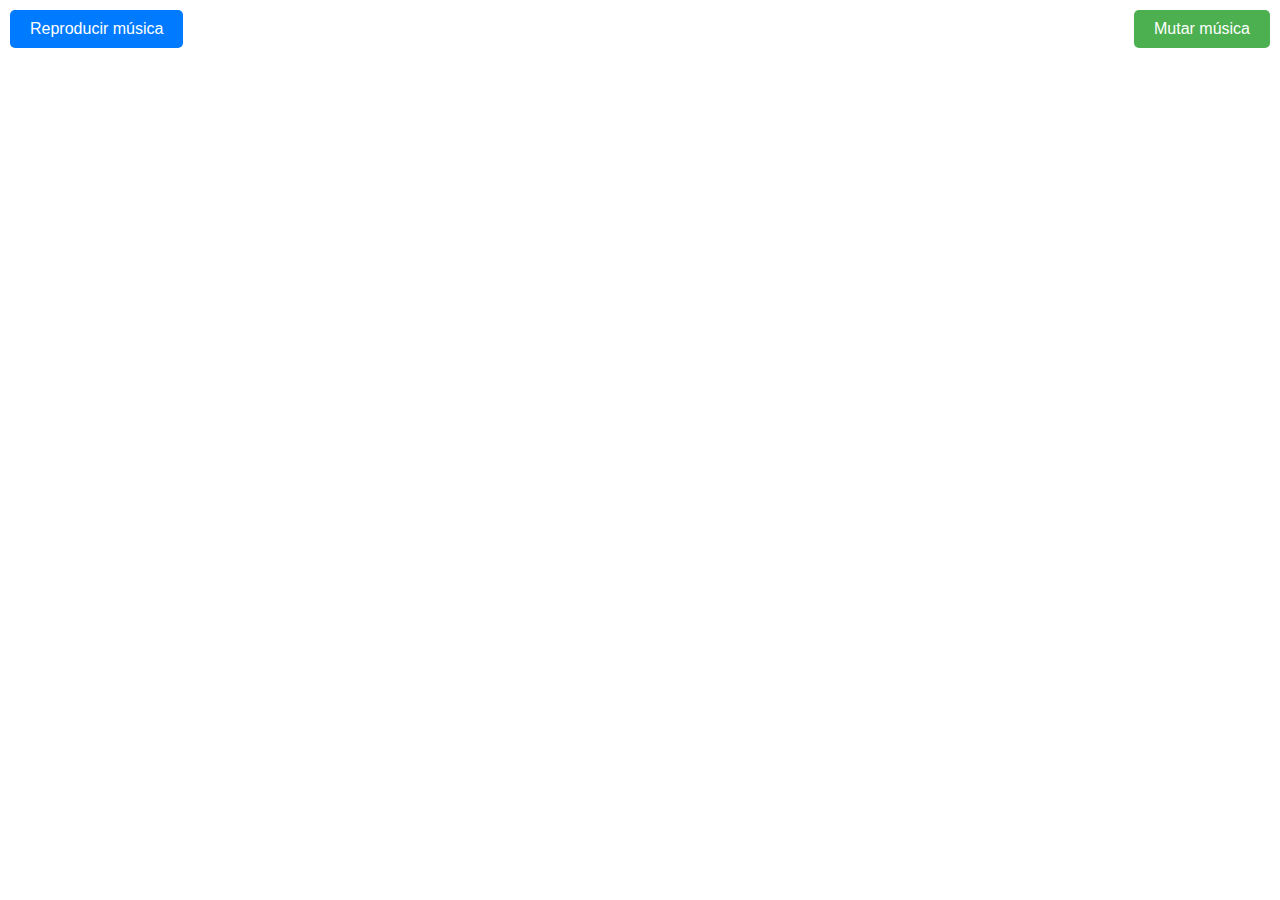
<file: SongButton/MusicTry.html>
<!DOCTYPE html>
<html lang="en">
<head>
  <meta charset="UTF-8">
  <meta name="viewport" content="width=device-width, initial-scale=1.0">
  <title>Escenario A-Frame con botón de mutear y reproducir</title>
  <script src="https://aframe.io/releases/1.2.0/aframe.min.js"></script>
  <style>
    /* Estilos para los botones */
    .controlButton {
      position: fixed;
      z-index: 999; /* Asegura que el botón esté por encima del contenido de la escena */
      padding: 10px 20px;
      font-size: 16px;
      border: none;
      border-radius: 5px;
      cursor: pointer;
    }

    #muteButton {
      top: 10px;
      right: 10px;
      background-color: #4CAF50;
      color: white;
    }

    #playButton {
      top: 10px;
      left: 10px;
      background-color: #007bff;
      color: white;
    }

    .controlButton:hover {
      opacity: 0.8;
    }
  </style>
</head>
<body>
  <!-- Botones de control -->
  <button id="muteButton" class="controlButton">Mutar música</button>
  <button id="playButton" class="controlButton">Reproducir música</button>

  <!-- Escenario A-Frame -->
  <a-scene background="color: #ECECEC">
    <!-- Elemento de sonido -->
    <a-sound id="music" src="../src/music/Interstellar Main Theme - Hans Zimmer.mp3" loop="true" distanceModel="linear" volume="0.5" position="0 1.6 0"></a-sound>
    
    <!-- Suelo -->
    <a-plane position="0 0 0" rotation="-90 0 0" width="20" height="20" color="#7BC8A4"></a-plane>
    
    <!-- Cubo -->
    <a-box position="0 1.25 -5" width="2" height="2" depth="2" color="#4CC3D9"></a-box>
    
    <!-- Cámara -->
    <a-entity camera position="0 1.6 0" look-controls wasd-controls></a-entity>
  </a-scene>

  <!-- Script para controlar los botones de mutear y reproducir -->
  <script>
    var sound = document.querySelector('#music');
    var muteButton = document.querySelector('#muteButton');
    var playButton = document.querySelector('#playButton');

    muteButton.addEventListener('click', function() {
      if (sound.getAttribute('volume') === '0') {
        sound.setAttribute('volume', '0.5'); // Establecer volumen a la mitad (0.5)
        muteButton.textContent = 'Mutar música';
      } else {
        sound.setAttribute('volume', '0'); // Silenciar el sonido
        muteButton.textContent = 'Desmutear música';
      }
    });

    playButton.addEventListener('click', function() {
      if (sound.getAttribute('volume') === '0') {
        sound.setAttribute('volume', '0.5'); // Establecer volumen a la mitad (0.5) si estaba silenciado
        muteButton.textContent = 'Mutar música';
      }
      if (sound.components.sound.isPlaying) {
        sound.components.sound.pause(); // Pausar la reproducción si está sonando
        playButton.textContent = 'Reproducir música';
      } else {
        sound.components.sound.play(); // Reproducir si estaba pausado
        playButton.textContent = 'Pausar música';
      }
    });
  </script>
</body>
</html>
</file>
